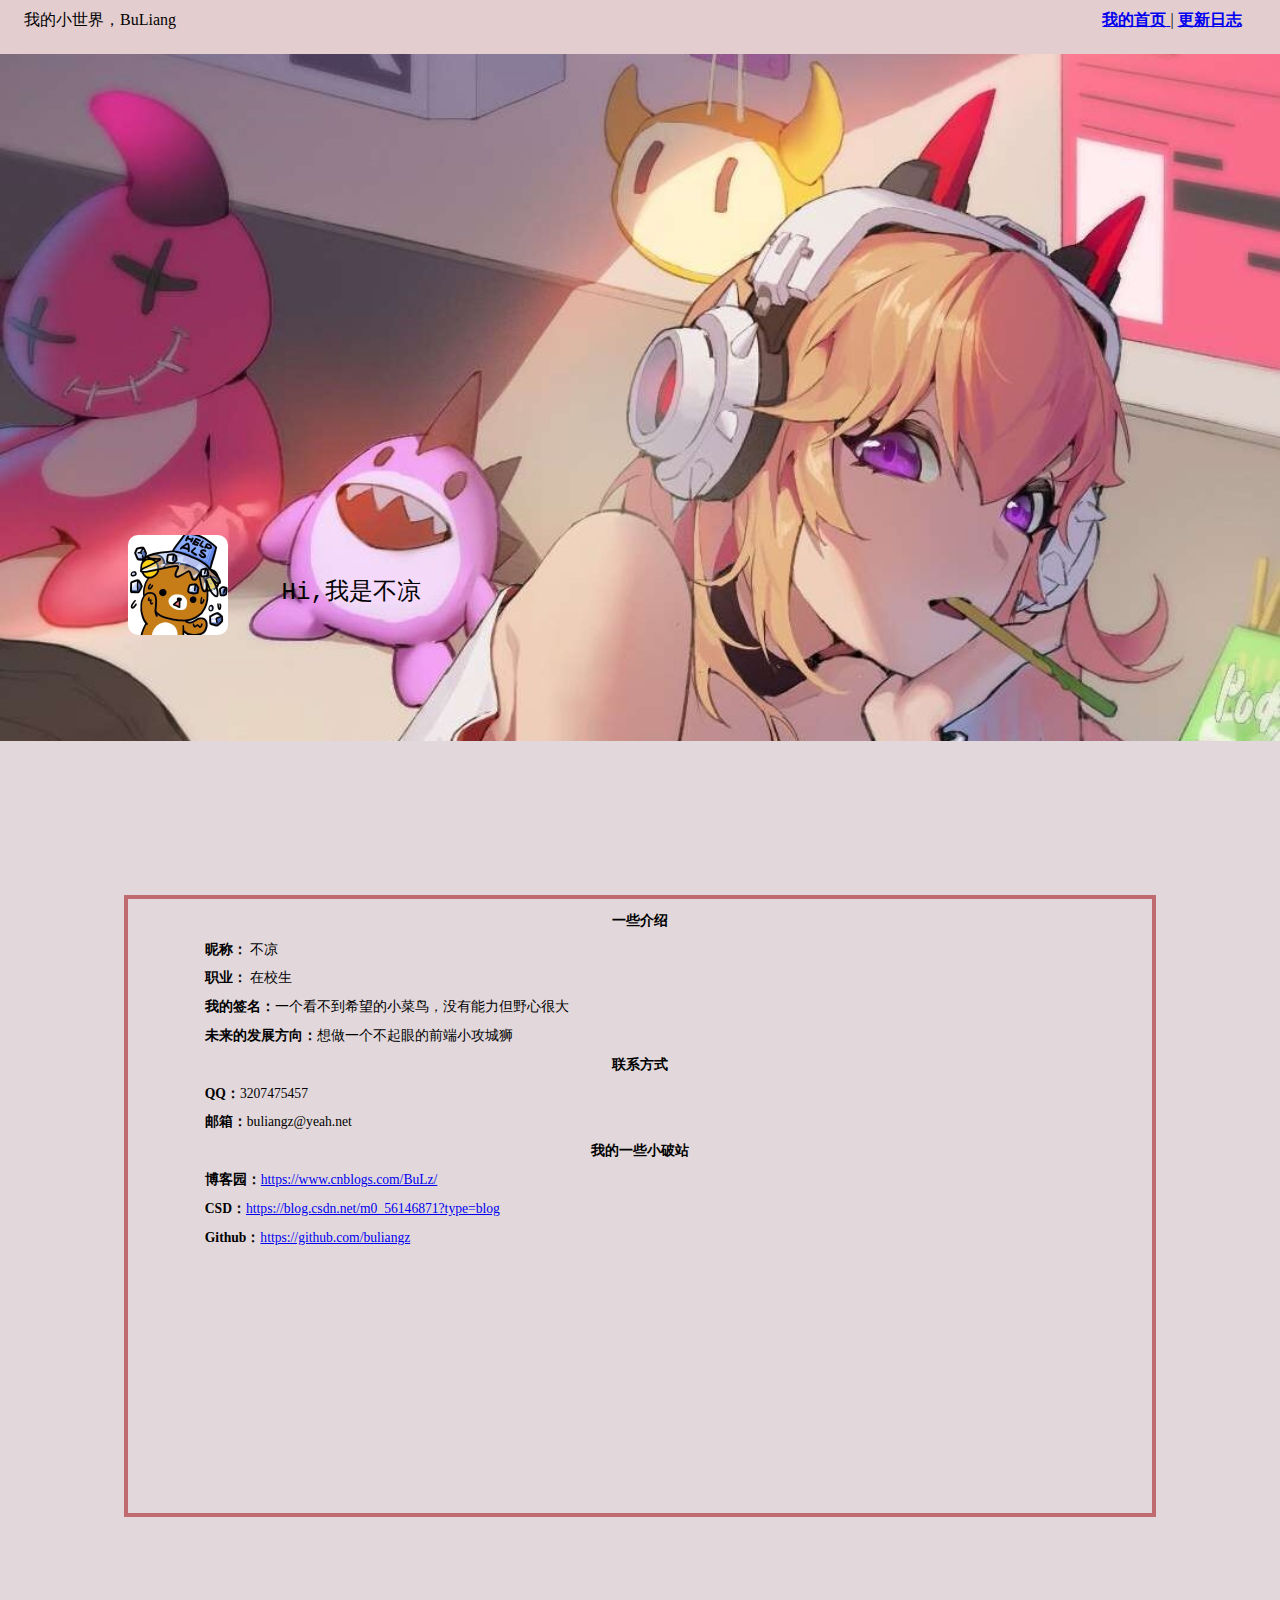
<file: index.html>
<!DOCTYPE html>
<html lang="en">
<head>
    <meta charset="UTF-8">
    <meta http-equiv="X-UA-Compatible" content="IE=edge">
    <meta name="viewport" content="width=device-width, initial-scale=1.0">
    <title>MyWebRe2.0</title>
    <link rel="stylesheet" type="text/css" href="MyWebType/MianCss.css">
    <style>
        /* 小屏幕手机端 */        
        @media (min-width: 0px) and (max-width:540px) {
            .MainTxT_01{
                width: 100%;
                height: 20%;              
            }
            .TopTitleBackground{
                width: 100%;
                height: 5%;
            }
            .MainTxT{
                width: 100%;
                height: 95%;
            }
        }
        /* 中等屏幕（桌面显示器，大于等于 992px） */
        @media (min-width: 540px) and (max-width:992px){
            .MainTxT_01{
                width: 100%;
                height: 32%;                 
            }
            .MainTxT_TopTxT{
                top: 50%;
                left: 25%;
            }
        }        
        /* 大屏幕（大桌面显示器，大于等于 1200px） */
        @media (min-width: 992px) {
            .MainTxT_01{
                width: 100%;
                height: 67%;               
            }
            .MainTxT_TopTxT{
                top: 40%;
                left: 15%;
            }
        }
    </style>
</head>
<body>
    <div class="MainDiv00"><!--总页面div-->
        <!--头部div-->
        <div class="TopTitleBackground">            
            <!-- 欢迎 -->
            <div class="txt01">
                我的小世界，BuLiang                
            </div>
            <div class="txt02">
                <a href="index.html"><b>我的首页</b> </a>|
                <a href="MyWebRe/Changelog.html"><b>更新日志</b></a>
            </div>
        </div>
        <!-- 内容div -->
        <div class="MainTxT">
            <!-- 头像 -->
            <div class="MainTxT_01">
                <div class="MainTxT_Top">
                    <!-- <a href="index.html"></a> -->
                    <div class="MainTxT_TopBg">
                        <!-- <img src="images/d.jpg" alt=""> -->
                    </div>
                    <div class="MainTxT_TopTxT">Hi,我是不凉</div>
                </div>
            </div>
            <!-- 介绍 -->
            <div class="MainTxT_02">
                <div class="MainTxT_body01"></div>
                <div class="MainTxT_body02">
                    <div class="MainTxT_body03">
                        <p class="cent"><b>一些介绍</b></p>                        
                        <p><b>昵称：</b> 不凉</p> 
                        <p><b>职业：</b> 在校生</p>
                        <p><b>我的签名：</b>一个看不到希望的小菜鸟，没有能力但野心很大</p>
                        <p><b>未来的发展方向：</b>想做一个不起眼的前端小攻城狮</p>
                        <p></p>
                        <p class="cent"><b>联系方式</b></p>
                        <p><b>QQ：</b>3207475457</p>
                        <p><b>邮箱：</b>buliangz@yeah.net</p>
                        <p class="cent"><b>我的一些小破站</b></p>
                        <p><b>博客园：</b><a target="_blank" href="https://www.cnblogs.com/BuLz/">https://www.cnblogs.com/BuLz/</a></p>
                        <p><b>CSD：</b><a target="_blank" href="https://blog.csdn.net/m0_56146871?type=blog">https://blog.csdn.net/m0_56146871?type=blog</a></p>
                        <p><b>Github：</b><a target="_blank" href="https://github.com/buliangz">https://github.com/buliangz</a></p>
                    </div>                 
                </div>
            </div>
        </div>        
    </div>    
</body>
</html>
</file>
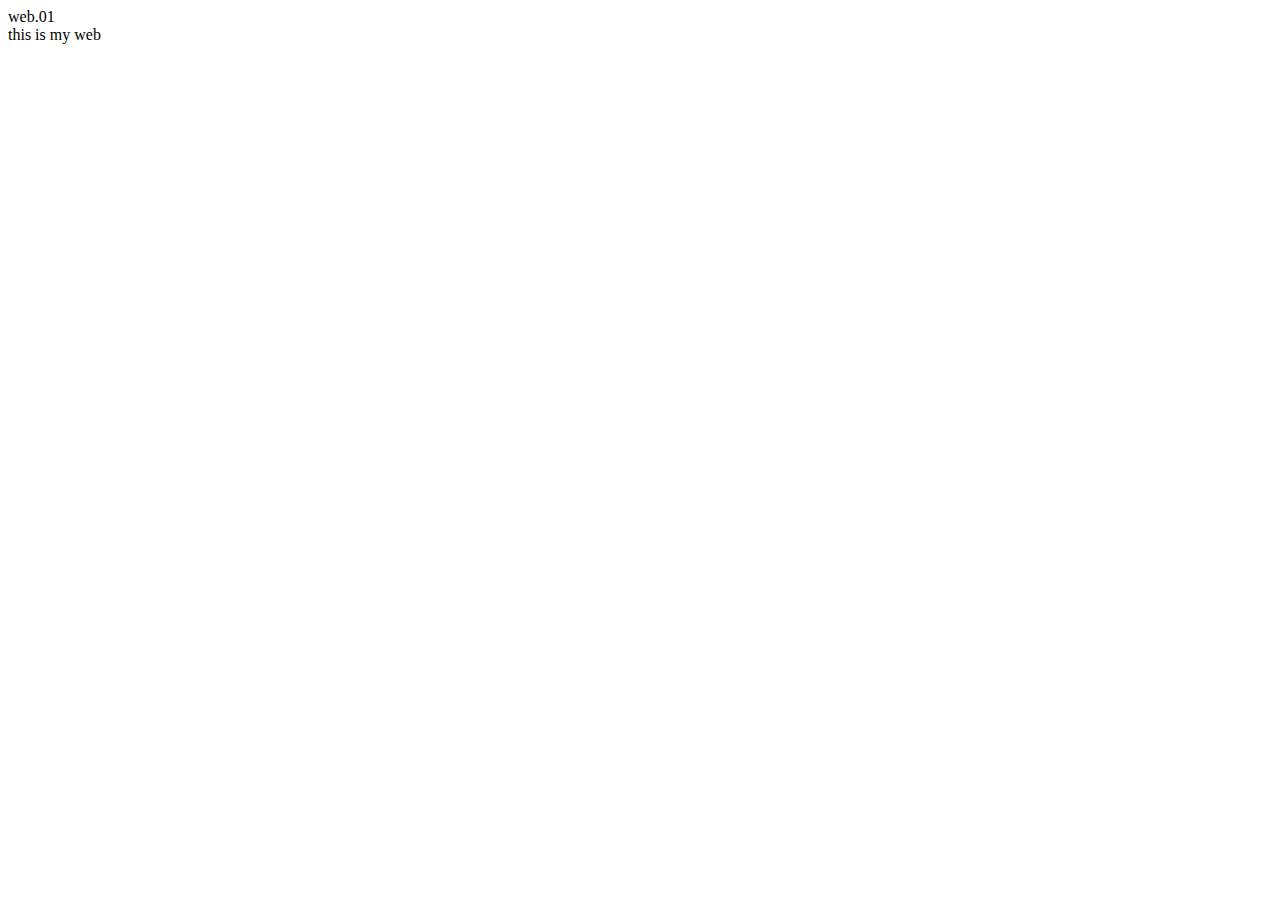
<file: MyWeb/index.html>
<!DOCTYPE html>
<html lang="en">
<head>
    <meta charset="UTF-8">
    <meta http-equiv="X-UA-Compatible" content="IE=edge">
    <meta name="viewport" content="width=device-width, initial-scale=1.0">
    <title>MyWebRe1.0</title>
</head>
<body>
    <div>web.01</div>
    <div>this is my web</div>
</body>
</html>
</file>
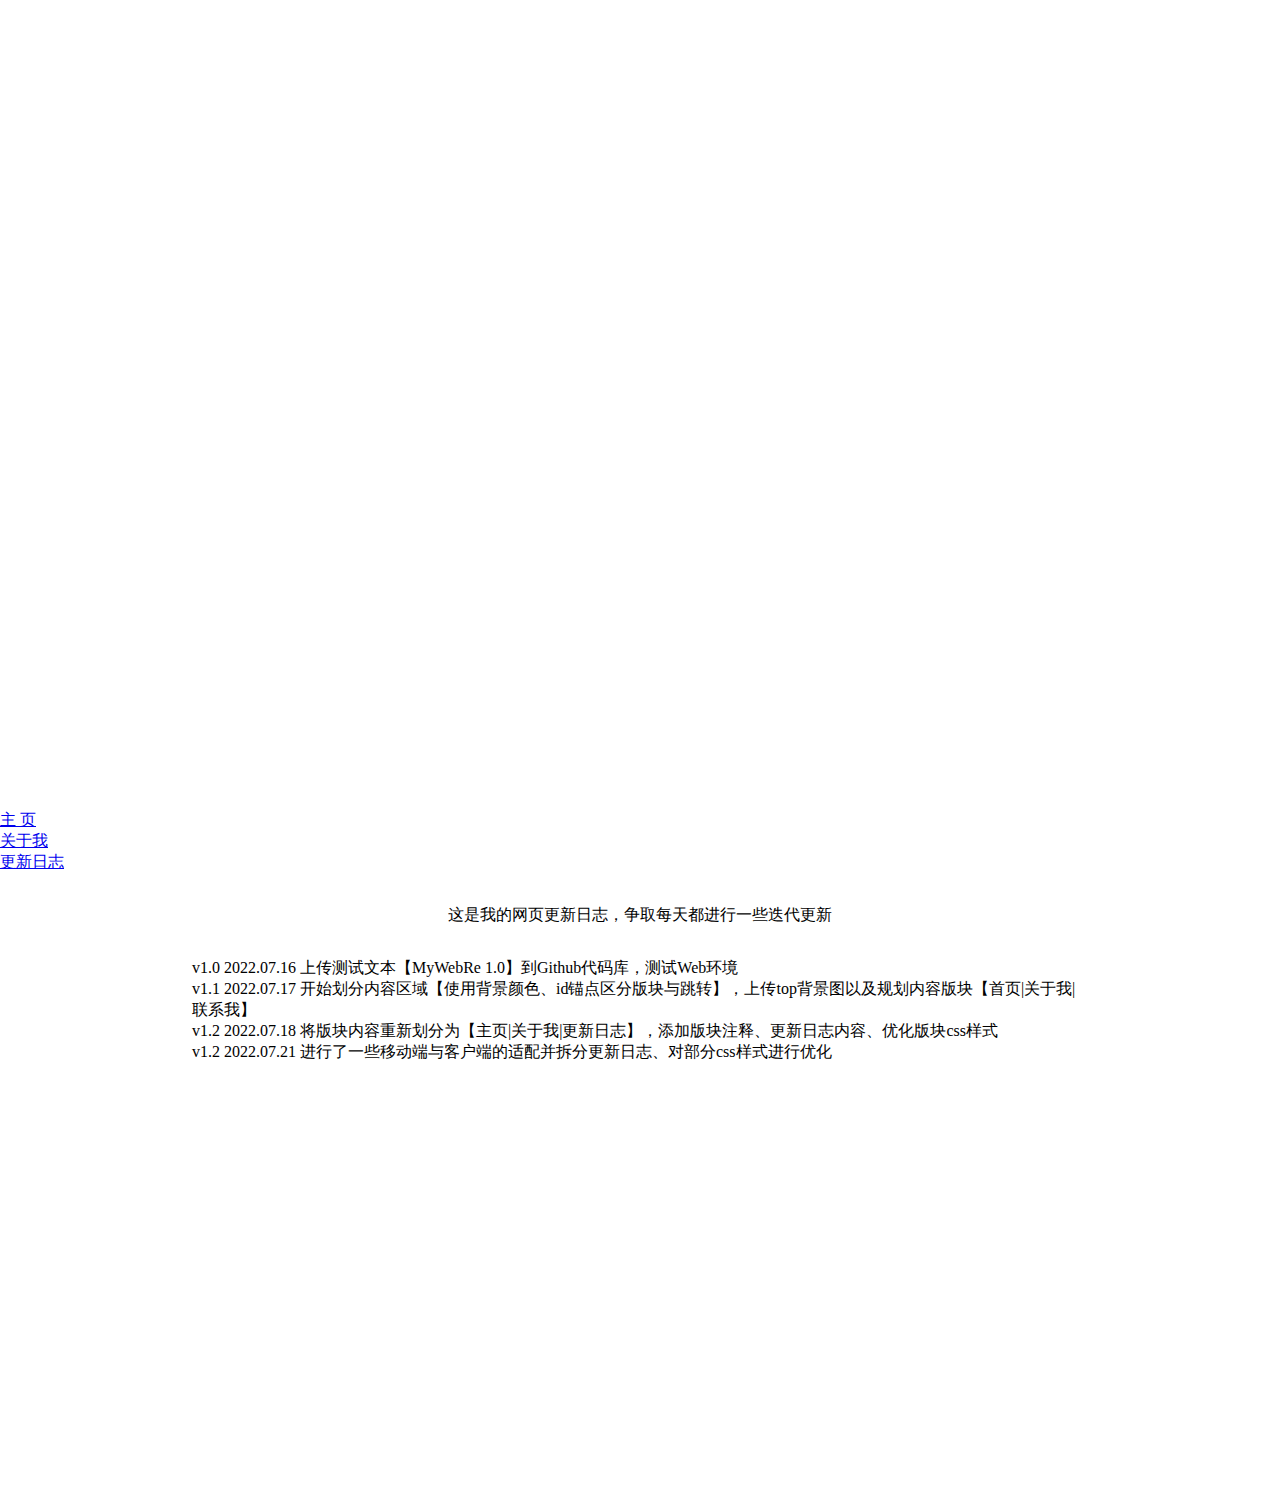
<file: MyWebRe/Changelog.html>
<!DOCTYPE html>
<html lang="en">
<head>
    <meta charset="UTF-8">
    <meta http-equiv="X-UA-Compatible" content="IE=edge">
    <meta name="viewport" content="width=device-width, initial-scale=1.0">
    <title>MyWebRe1.2</title>
    <link rel="stylesheet" type="text/css" href="../MyWebType/MianCss.css">
    <style>
        /* 小屏幕手机端 */
        @media (min-width: 0px) and (max-width:540px) {
            .titleBackground{
                width: 100%;
                height: 25%;              
            }
        }
        
        /* 中等屏幕（桌面显示器，大于等于 992px） */
        @media (min-width: 540px) and (max-width:992px){
            .titleBackground{
                width: 100%;
                height: 35%;                 
            }
        }
        
        /* 大屏幕（大桌面显示器，大于等于 1200px） */
        @media (min-width: 992px) {
            .titleBackground{
                width: 100%;
                height: 75%;               
            }
        }
    </style>

</head>
<body>

    <div class="MainDiv00"><!--总页面div-->
        <div class="titleBackground" id="titleBackground"> <!--头部div-->           
        </div>
        
        <div class="nav01"><!--导航栏nav-->
            <div class="nav01a1">
                <a href="../index.html">主 页</a>
            </div>
            <div class="nav01a2">
                <a href="../index.html">关于我</a>
            </div>
            <div class="nav01a3">
                <a href="#Changelog">更新日志</a>
            </div>
            
        </div>

        <div class="Changelog" id="Changelog"><!--更新日志div-->
            <p class="p1">这是我的网页更新日志，争取每天都进行一些迭代更新</p>
            <p>v1.0 2022.07.16 上传测试文本【MyWebRe 1.0】到Github代码库，测试Web环境</p>
            <p>v1.1 2022.07.17 开始划分内容区域【使用背景颜色、id锚点区分版块与跳转】，上传top背景图以及规划内容版块【首页|关于我|联系我】</p>
            <p>v1.2 2022.07.18 将版块内容重新划分为【主页|关于我|更新日志】，添加版块注释、更新日志内容、优化版块css样式</p>
            <p>v1.2 2022.07.21 进行了一些移动端与客户端的适配并拆分更新日志、对部分css样式进行优化</p>
        </div>
    </div>
    
</body>
</html>
</file>
<file: MyWebType/MianCss.css>
html{
    width: 100%;
    height: 120%;
   
}
body{
    width: 100%;
    height: 100%;
    margin: 0px;
    padding: 0px;
}

/* 总页面div */
.MainDiv00{
    width: 100%;
    height: 100%;
}
/* 头部 */
.TopTitleBackground{
    background-color:rgb(228,205,207);
    height: 5%;
}
.txt01{
    margin-left: 1.5rem;
    line-height:2.5rem;
    /* font-size: 0.25rem; */
    float: left;
}
.txt02{
    margin-right: 3%;
    float: right;
    line-height: 2.5rem;
}
/* 内容 */
.MainTxT{
    width: 100%;
    height: 95%;
}
.MainTxT_01{
    width: 100%;
    height: 25%;
    background-image: url(../images/bg16_9.jpg);
    background-size: 100%;
    background-repeat: no-repeat;
    position: relative;
}
.MainTxT_02{
    width: 100%;
    height: 100%;
    background-color: #E2D8DB;
}
.MainTxT_Top{
    width: 80%;
    position:absolute;
    top: 70%;
    left: 10%;
}
.MainTxT_TopBg{
    width: 100px;
    height: 100px;
    background-image: url(../images/d.jpg);
    background-repeat: no-repeat;
    background-size: 100% 100%;
    border-radius: 10%;
    float: left;
}
.MainTxT_TopTxT{
    position:absolute;
    font-size: 1.5rem;
    font-family:'Courier New', Courier, monospace;
    top: 60%;
    left: 40%;
}
.MainTxT_body01{
    width: 100%;
    height: 15%;    
}
.MainTxT_body02{
    width: 80%;
    margin: auto;
    font-size: 0.85rem;
    border: 4px rgb(192,107,111) solid;
    line-height: 0.95rem;
}
.MainTxT_body03{
    width: 85%;
    margin: auto;
    height: 600px;
}
.cent{
    text-align: center
}

/* 更新日志 */
.Changelog{
    width: 100%;
    height: 625px;
}
.Changelog p{
    width: 70%;
    margin: auto;
}
.p1{
    padding: 2rem 0 2rem 0;
    text-align: center;
}
.tmptxt{
    text-align: center;
}
</file>
